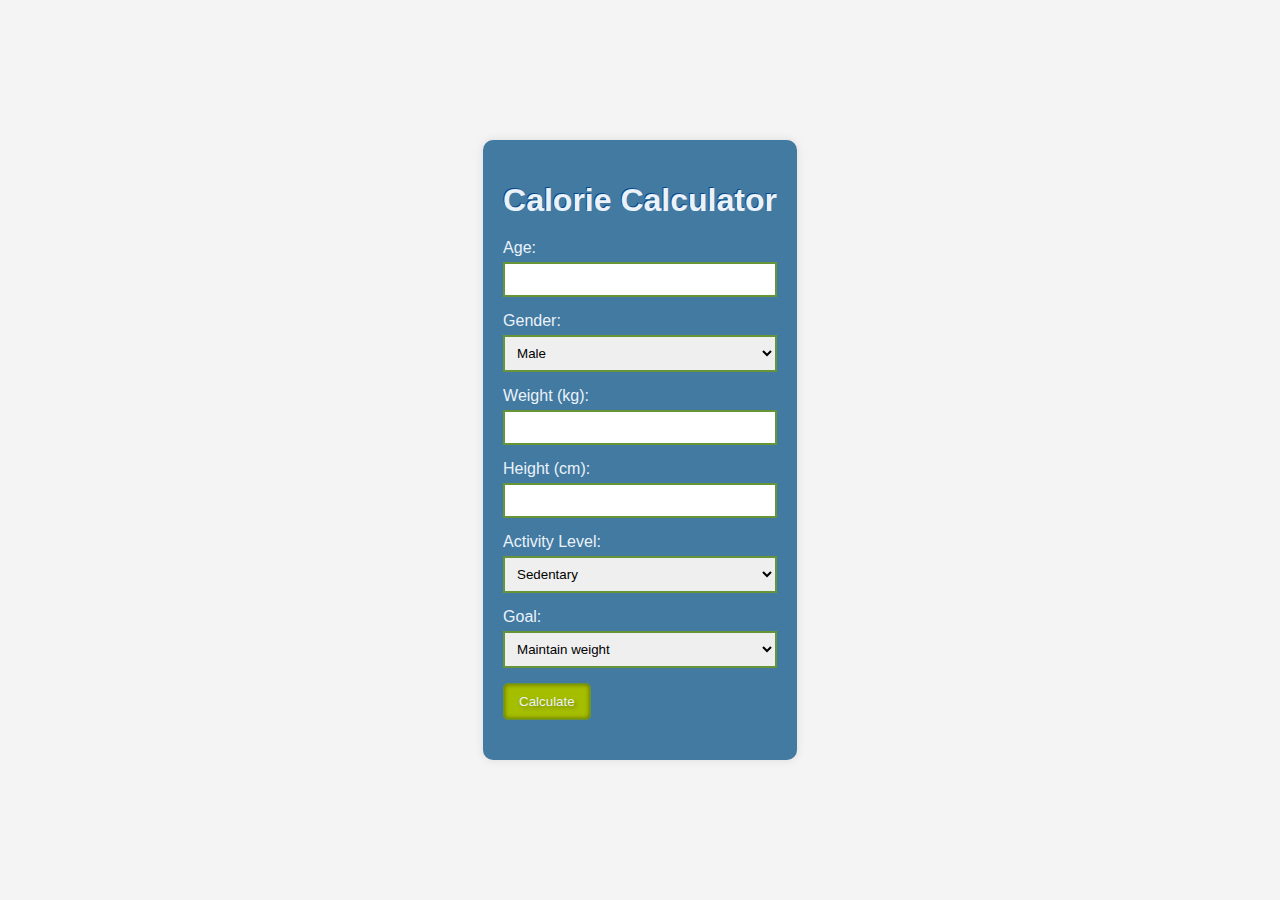
<file: index.html>
<!DOCTYPE html>
<html lang="en">
<head>
    <meta charset="UTF-8">
    <meta name="viewport" content="width=device-width, initial-scale=1.0">
    <title>Calorie Calculator</title>
    <link rel="stylesheet" href="index.css">
</head>
<body>
    <div class="container">
        <h1>Calorie Calculator</h1>
        <form id="calorieForm">
            <div class="form-group">
                <label for="age">Age:</label>
                <input type="number" id="age" name="age" required>
            </div>
            <div class="form-group">
                <label for="gender">Gender:</label>
                <select id="gender" name="gender" required>
                    <option value="male">Male</option>
                    <option value="female">Female</option>
                </select>
            </div>
            <div class="form-group">
                <label for="weight">Weight (kg):</label>
                <input type="number" id="weight" name="weight" required>
            </div>
            <div class="form-group">
                <label for="height">Height (cm):</label>
                <input type="number" id="height" name="height" required>
            </div>
            <div class="form-group">
                <label for="activity">Activity Level:</label>
                <select id="activity" name="activity" required>
                    <option value="sedentary">Sedentary</option>
                    <option value="light">Lightly active</option>
                    <option value="moderate">Moderately active</option>
                    <option value="active">Active</option>
                    <option value="veryActive">Very active</option>
                </select>
            </div>
            <div class="form-group">
                <label for="goal">Goal:</label>
                <select id="goal" name="goal" required>
                    <option value="maintain">Maintain weight</option>
                    <option value="lose_0.25">Lose 0.25kg per week</option>
                    <option value="lose_0.5">Lose 0.5kg per week</option>
                    <option value="lose_1">Lose 1kg per week</option>
                    <option value="gain_0.25">Gain 0.25kg per week</option>
                    <option value="gain_0.5">Gain 0.5kg per week</option>
                    <option value="gain_1">Gain 1kg per week</option>
                </select>
            </div>
            <button type="button" id="calculateBtn">Calculate</button>
        </form>
        <div id="result"></div>
    </div>
    <script src="index.js"></script>
</body>
</html>
</file>
<file: index.css>
body {
    font-family: Arial, sans-serif;
    display: flex;
    justify-content: center;
    align-items: center;
    height: 100vh;
    margin: 0;
    background-color: #f4f4f4;
    color: #EBF2FA;
}

.container {
    background-color: #427AA1;
    padding: 20px;
    border-radius: 10px;
    box-shadow: 0 0 10px rgba(0, 0, 0, 0.1);
}

h1 {
    margin-bottom: 20px;
    text-shadow: -1px -1px#064789;
    text-align: center;
}

.form-group {
    margin-bottom: 15px;
}

label {
    display: block;
    margin-bottom: 5px;
}

input, select {
    width: 100%;
    padding: 8px;
    box-sizing: border-box;
    border: solid #679436 2px;
}

button {
    padding: 10px 15px;
    background-color: #A5BE00;
    color: #EBF2FA;
    text-shadow: 2px 2px 4px rgba(0.3, 0.3, 0.3, 0.3);
    border: 1px solid #679436;
    border-radius: 5px;
    cursor: pointer;
    box-shadow: inset 0px 0px 5px rgba(0, 0, 0, 0.5);
}

button:hover {
    background-color: #218838;
    color: #EBF2FA;
}

#result {
    margin-top: 20px;
    font-weight: bold;
    color: #EBF2FA;
}
</file>
